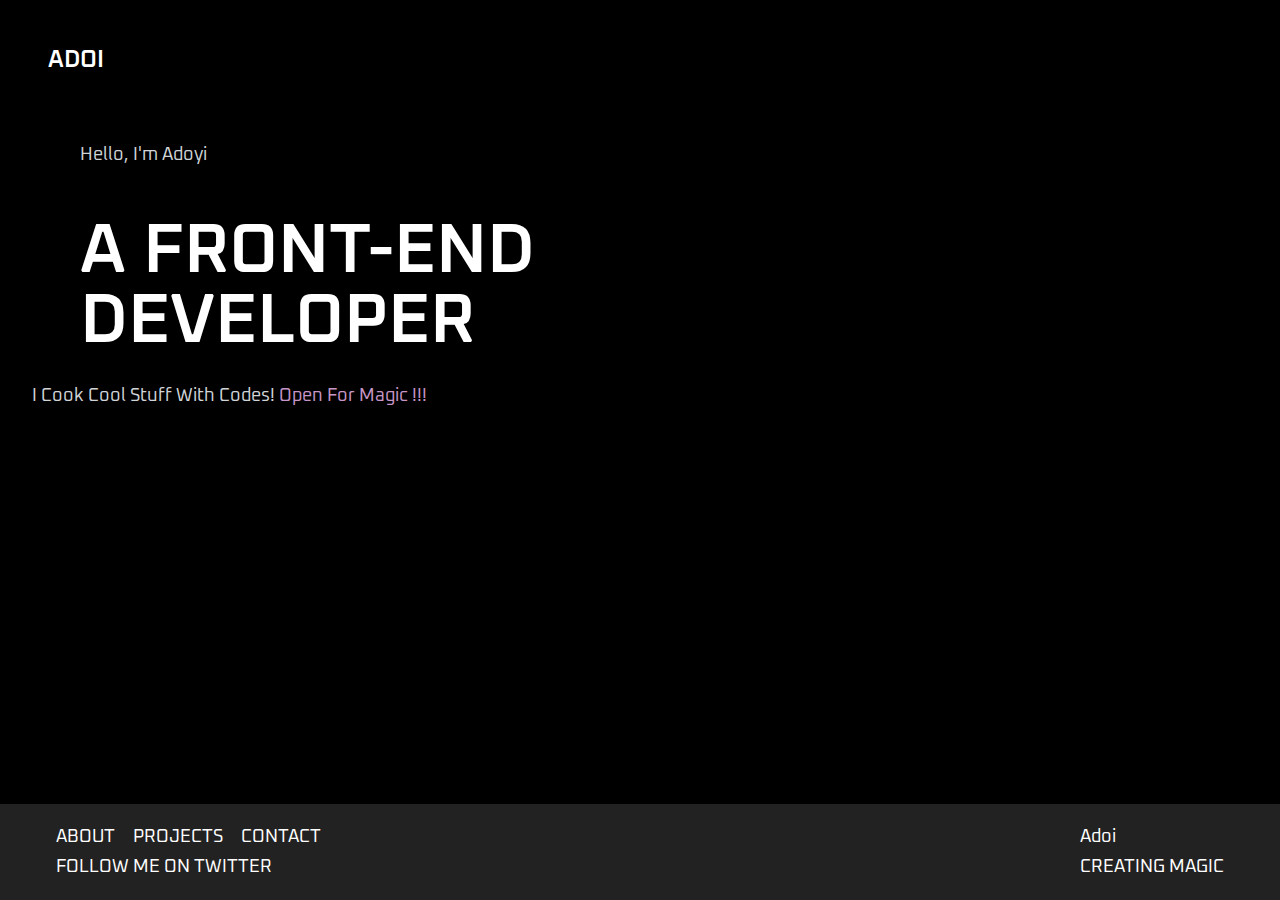
<file: index.html>
<!DOCTYPE html>
<html lang="en">
<head>
    <meta charset="UTF-8">
    <meta http-equiv="X-UA-Compatible" content="IE=edge">
    <meta name="viewport" content="width=device-width, initial-scale=1.0">
    <link rel="stylesheet" href="style.css"/>
    <link rel="preconnect" href="https://fonts.googleapis.com">
    <link rel="preconnect" href="https://fonts.gstatic.com" crossorigin>
    <link href="https://fonts.googleapis.com/css2?family=Oxanium:wght@400;500;600;700&display=swap" rel="stylesheet">    
    <title>ADOI</title>
</head>
<body>
    <header class="header">
        <!-- <div class="container"> -->
       <!-- <h1> -->
        <a class="link" href="/index.html">ADOI</a>
       <!-- </h1>  -->
    <!-- </div> -->
    </header>
    <main>
        <section class="secion-home">
            <div class="container">
        <p class="adoyi">Hello, I'm Adoyi</p>
        <p class="developer">A front-end<br> Developer</p>
        <p class="text"> I Cook Cool Stuff With Codes! <a class="span" href="/projects.html" target="_blank">Open For Magic !!!</a></p> 
    </div>
    </section>
    
    <footer class="footer">
        <div class="container pt-10">
            <div class="info">
            <nav class="nav">
                <ul class="infos">
                    <li>
                        <a href="/about.html" class="infos-link">ABOUT</a>
                    </li>
                    <li>
                        <a  href="/projects.html" class="infos-link">PROJECTS</a>
                    </li>
                    <li>
                        <a  href="/contact.html" class="infos-link">CONTACT</a>
                    </li>
                </ul>
            </nav>
            <a href="#" class="infos-link">FOLLOW ME ON TWITTER</a>
        </div>
            <div>
                <ul class="adoi-crest"> 
                    <li>Adoi</li>
                    <li>CREATING MAGIC</li>
                </ul>
            </div>
        </div>
    </footer>
</main>
</body>
</html>
</file>
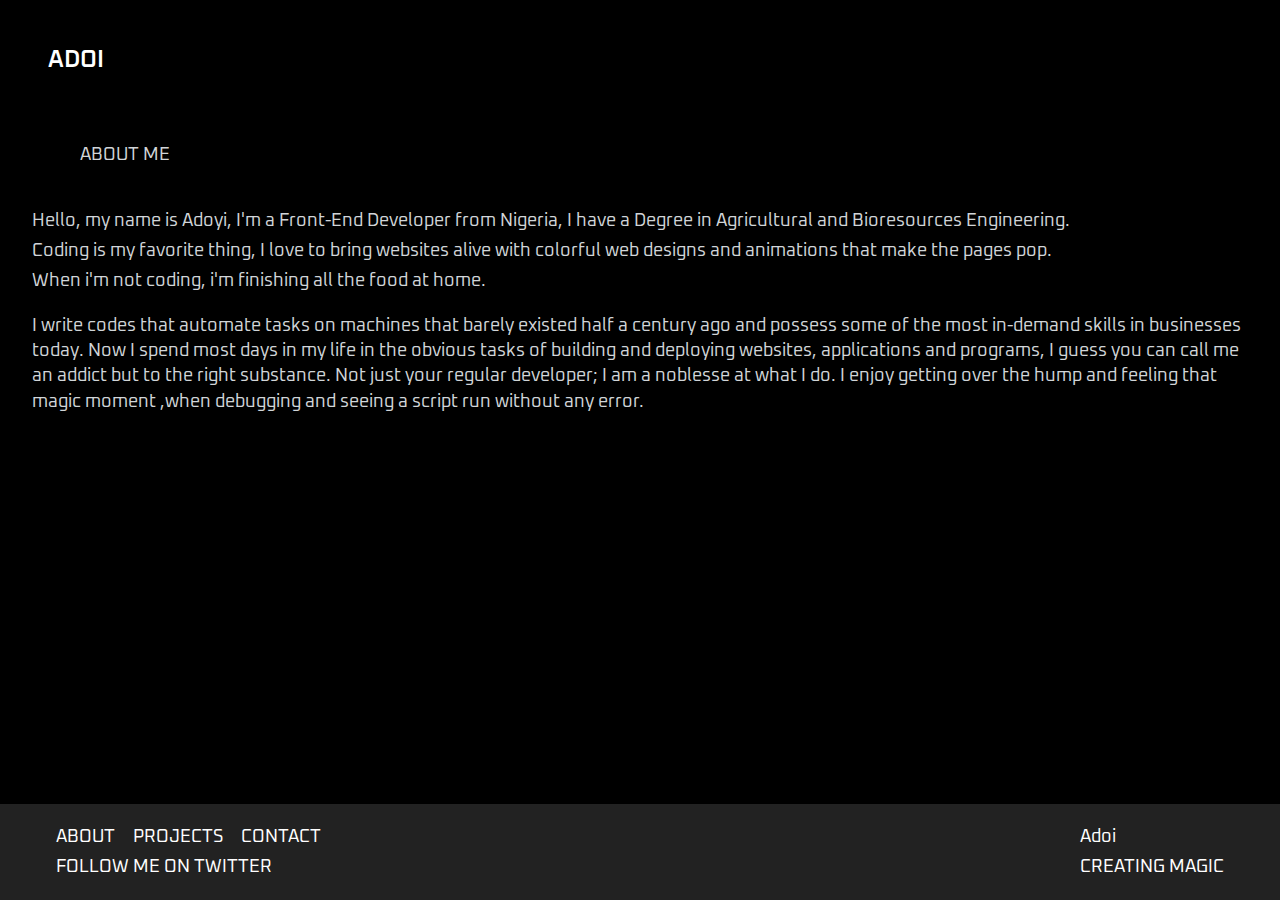
<file: about.html>
<!DOCTYPE html>
<html lang="en">
<head>
    <meta charset="UTF-8">
    <meta http-equiv="X-UA-Compatible" content="IE=edge">
    <meta name="viewport" content="width=device-width, initial-scale=1.0">
    <link rel="stylesheet" href="style.css"/>
    <link rel="preconnect" href="https://fonts.googleapis.com">
    <link rel="preconnect" href="https://fonts.gstatic.com" crossorigin>
    <link href="https://fonts.googleapis.com/css2?family=Oxanium:wght@400;500;600;700&display=swap" rel="stylesheet">    
    <title>About Me</title>
</head>
<body>
    <header class="header">
        <!-- <div class="container"> -->
       <h1>
        <a class="link" href="/index.html">ADOI</a>
       </h1> 
    <!-- </div> -->
    </header>
    <main>
        <section class="secion-home">
            <div class="container">
        <p class="adoyi">ABOUT ME</p>
        <div class="about-text">
        <p class="text">Hello, my name is Adoyi, I'm a Front-End Developer from Nigeria, I have a Degree in Agricultural and Bioresources Engineering.</p> 
        <p class="text">Coding is my favorite thing, I love to bring websites 
            alive with colorful web designs and animations that make the pages pop.</p>
            
            <p class="text">When i'm not coding, i'm finishing all the food at home.</p>
        </div>
            <div class="prof">
                <p class="text">I write codes that automate tasks on machines that barely existed half 
                    a century ago and possess some of the most in-demand skills in businesses today.
                     Now I spend most days in my life in the obvious tasks of building and deploying websites, applications and programs, I guess you can call me an addict but to the right substance.
                     Not just your regular developer; I am a noblesse at what I do.
                      I enjoy getting over the hump and feeling that magic moment ,when debugging and seeing a script run without any error.</p>
            </div>
    </div>
    </section>
    
    <footer class="footer">
        <div class="container pt-10">
            <div class="info">
            <nav class="nav">
                <ul class="infos">
                    <li>
                        <a href="/about.html" class="infos-link">ABOUT</a>
                    </li>
                    <li>
                        <a  href="/projects.html" class="infos-link">PROJECTS</a>
                    </li>
                    <li>
                        <a  href="/contact.html" class="infos-link">CONTACT</a>
                    </li>
                </ul>
            </nav>
            <a href="#" class="infos-link">FOLLOW ME ON TWITTER</a>
        </div>
            <div>
                <ul class="adoi-crest"> 
                    <li>Adoi</li>
                    <li>CREATING MAGIC</li>
                </ul>
            </div>
        </div>
    </footer>
</main>
</body>
</html>
</file>
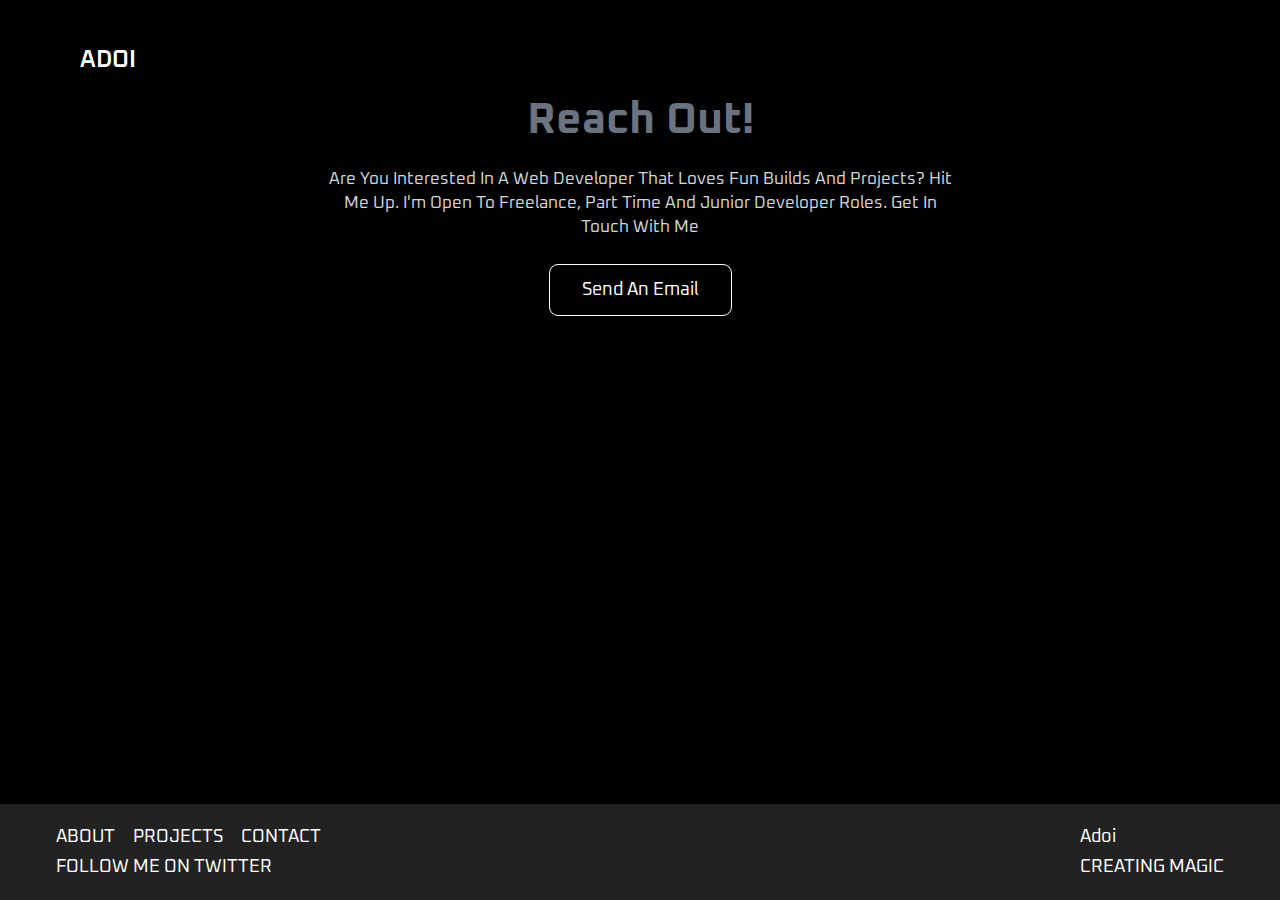
<file: contact.html>
<!DOCTYPE html>
<html lang="en">
<head>
    <meta charset="UTF-8">
    <meta http-equiv="X-UA-Compatible" content="IE=edge">
    <meta name="viewport" content="width=device-width, initial-scale=1.0">
    <link rel="stylesheet" href="style.css"/>
    <link rel="preconnect" href="https://fonts.googleapis.com">
    <link rel="preconnect" href="https://fonts.gstatic.com" crossorigin>
    <link href="https://fonts.googleapis.com/css2?family=Oxanium:wght@400;500;600;700&display=swap" rel="stylesheet">    
    <title>ADOI</title>
</head>
<body>
    <header class="header">
        <div class="container">
       <h1>
        <a class="link" href="/index.html">ADOI</a>
       </h1> 
    </div>
    </header>
    <main>
       <section class="section-contact">
        <div class="container-sec center-text">
            <h2 class="subheading margin-bottom-sm">Reach Out!</h2>
            <p class="contact-text">Are You Interested In A Web Developer
             That Loves Fun Builds And Projects? Hit Me Up. 
             I'm Open To Freelance, Part Time And Junior Developer Roles. 
             Get In Touch With Me</p>

             <a href="#" target="_blank" class="email">Send An Email</a>
             <div></div>
        </div>
       </section>
    </section>
    
    <footer class="footer">
        <div class="container pt-10">
            <div class="info">
            <nav class="nav">
                <ul class="infos">
                    <li>
                        <a href="/about.html" class="infos-link">ABOUT</a>
                    </li>
                    <li>
                        <a  href="/projects.html" class="infos-link">PROJECTS</a>
                    </li>
                    <li>
                        <a  href="/contact.html" class="infos-link">CONTACT</a>
                    </li>
                </ul>
            </nav>
            <a href="#" class="infos-link">FOLLOW ME ON TWITTER</a>
        </div>
            <div>
                <ul class="adoi-crest"> 
                    <li>Adoi</li>
                    <li>CREATING MAGIC</li>
                </ul>
            </div>
        </div>
    </footer>
</main>
</body>
</html>
</file>
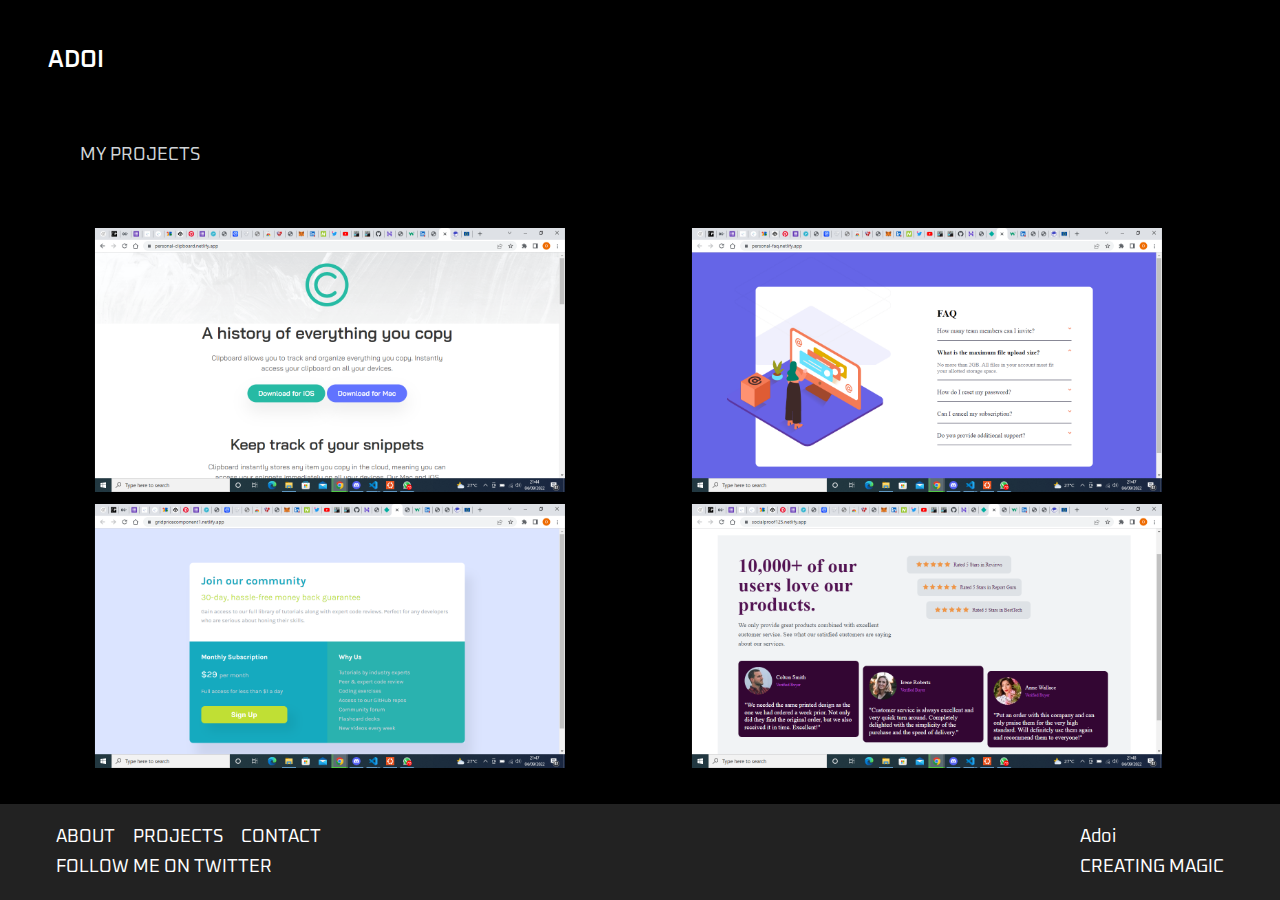
<file: projects.html>
<!DOCTYPE html>
<html lang="en">
<head>
    <meta charset="UTF-8">
    <meta http-equiv="X-UA-Compatible" content="IE=edge">
    <meta name="viewport" content="width=device-width, initial-scale=1.0">
    <link rel="stylesheet" href="style.css"/>
    <link rel="preconnect" href="https://fonts.googleapis.com">
    <link rel="preconnect" href="https://fonts.gstatic.com" crossorigin>
    <link href="https://fonts.googleapis.com/css2?family=Oxanium:wght@400;500;600;700&display=swap" rel="stylesheet">    
    <title>ADOI</title>
</head>
<body>
    <header class="header">
        <!-- <div class="container"> -->
       <h1>
        <a class="link" href="/index.html">ADOI</a>
       </h1> 
    <!-- </div> -->
    </header>
    <main>
        <section class="secion-home">
            <div class="container">
                <div>
        <p class="adoyi">MY PROJECTS</p>
    </div>
    <div class="projects">
        <div  class="project ">
        <a href="https://personal-clipboard.netlify.app " target="_blank">
            <img class="align-items" src="/img/Screenshot (80).png" alt="clipboard site"/>
        </a>
    </div>
    <div class="project">
        <a href="https://personal-faq.netlify.app " target="_blank">
            <img src="/img/Screenshot (81).png" alt="faq component site"/>
        </a>
    </div>
        <div class="project">
        <a href="https://gridpricecomponent1.netlify.app" target="_blank">
            <img src="/img/Screenshot (82).png" alt="price component site"/>
        </a>
    </div>
        <div class="project">
        <a href="https://socialproof125.netlify.app" target="_blank">
            <img src="/img/Screenshot (83).png" alt="social proof site"/>
        </a>
    </div>
        
    </div>
    </div>
    </section>
    
    <footer class="footer">
        <div class="container pt-10">
            <div class="info">
            <nav class="nav">
                <ul class="infos">
                    <li>
                        <a href="/about.html" class="infos-link">ABOUT</a>
                    </li>
                    <li>
                        <a  href="/projects.html" class="infos-link">PROJECTS</a>
                    </li>
                    <li>
                        <a  href="/contact.html" class="infos-link">CONTACT</a>
                    </li>
                </ul>
            </nav>
            <a href="#" class="infos-link">FOLLOW ME ON TWITTER</a>
        </div>
            <div>
                <ul class="adoi-crest"> 
                    <li>Adoi</li>
                    <li>CREATING MAGIC</li>
                </ul>
            </div>
        </div>
    </footer>
</main>
</body>
</html>
</file>
<file: style.css>
/* 

---01 TYPOGRAPHY SYSTEM


-FONT SIZE (PX):
10/12/14/16/18/20/24/30/36/44/52/62/74/86/98


-font weight:
Default:400
Medium: 500
Semi-bold: 600
Bold: 700

-Line height:
Default:1
Small: 1.05
Paragraph Default: 1.6
medium:1.2



----02 COLORS

-primary color: 



-Tints: 

-Shades:
-Accents:
-Greys:


--04 Letter-spacing
-0.5px
0.75px

---05 SHADOWS

---06 BORDER-RADIUS
Default: 9px

---07 WHITESPACES

---SPACING SYSTEM: 
2/4/8/12/16/24/32/48/64/80/96/120

*/

/* **********"" */
/* GENERAL STYLES */
/* ****************** */
*{
    margin: 0;
    padding: 0;
    box-sizing: border-box ;
}
html{
    font-size: 62.5%;
}

body{
    font-family: "Oxanium", sans-serif;
    line-height: 1;
    font-weight: 400;
    color: #fff;
    background-color: #000;

    /* min-height: 100vh;
    display: flex;
    flex-direction: column; */
}
/* Header */
.subheading{
    font-size: 4.4rem;
    color: #6B7280;
}
.header{
    height: 9.8rem;
    padding: 4.8rem;
    
    position: sticky;
    top: 0;
    
}
.secion-home{
    padding: 0 0 9.4rem;
}
.span:link,
.span:visited{
    color: #ffc0ffCB;
    font-size: 1.8rem;
    text-decoration: none;
    cursor:pointer ;
}
.span:hover,
.span:active {
    text-decoration: underline;
}

.link{
    text-decoration: none;
    color: #fff;
    font-size: 2.4rem;
    font-weight: 600;
}
.adoyi {
    font-size: 1.8rem;
    padding: 4.8rem;
    font-weight: 400;
    color: #D1D5D8;
}
.developer{
    font-size: 7.0rem;
    font-weight: 600;
    text-transform: uppercase;
    padding: 0 4.8rem;
    margin: 0.5rem 0 3.0rem 0;
}

.text {
    font-size: 1.8rem;
    margin-bottom: 1.2rem;
    color: #D1D5D8;
}

/* footer */
.footer{
    background-color: #222;
    padding: 2.4rem;
    position: fixed;
    left: 0;
    bottom: 0;
    width: 100%;
}
.infos{
    list-style: none;
}
.adoi-crest{
    list-style: none;
}
.pt-10 {
    display: flex;
    flex-direction: row;
    justify-content: space-between;
}

/* ABOUT ME */
.prof{
    margin-top: 2.4rem;
    font-size: 1.8rem;
    line-height: 1.4;
    color: #D1D5D8;
}

/* LINKS */
.infos{
    display: flex;
    flex-direction: row;
    gap: 1.8rem;
    color: #D1D5D8;
}
.info {
    display: flex;
    flex-direction: column;
    gap: 1.2rem;
}
.infos-link{
    font-size: 1.8rem;
   
}
.infos-link:link,
.infos-link:visited{
    text-decoration: none;
    color: #fff;
}



.adoi-crest{
    text-decoration: none;
    font-size: 1.8rem;

    display: flex;
    flex-direction: column;
    gap: 1.2rem;
}
/* projects */
.projects img {
    font-size: 1.8rem;
}

/* contact section */
.contact-text {
    font-size: 1.7rem;
    line-height: 1.4;
    margin-bottom:  4.2rem;
    color: #D1D5D8;
}
.email:link,
.email:visited{
    text-decoration: none;
    font-size: 1.8rem;
    color: #fff;
    background-color: #000;
    padding: 1.6rem 3.2rem;
    border: 1px solid #fff;
    /* font-weight: 600; */
    cursor: pointer;
    border-radius: 9px;
    transition: all 0.3s;
}
.email:hover,
.email:active {
    background-color: rgb(146, 21, 146);
}

/* helper containers */
.container{
    /* 1140px */
    max-width: 1440px;
    margin: 0 auto;
    padding: 0 32px;
}
.container-sec{
    /* 1140px */
    max-width: 700px;
    margin: 0 auto;
    padding: 0 32px;
}

.margin-bottom-sm {
    margin-bottom: 2.6rem;
}


.projects{
    display: grid;
    grid-template-columns: repeat(2, 1fr);
    gap: 1.0rem;
    
    padding: 1.6rem;
    justify-content: center;
}
.project img{
    width: 80%;
    transform: translateX(10%);
}

.align-items{
    align-items: center;
}
.center-text {
    text-align: center;
}
</file>
